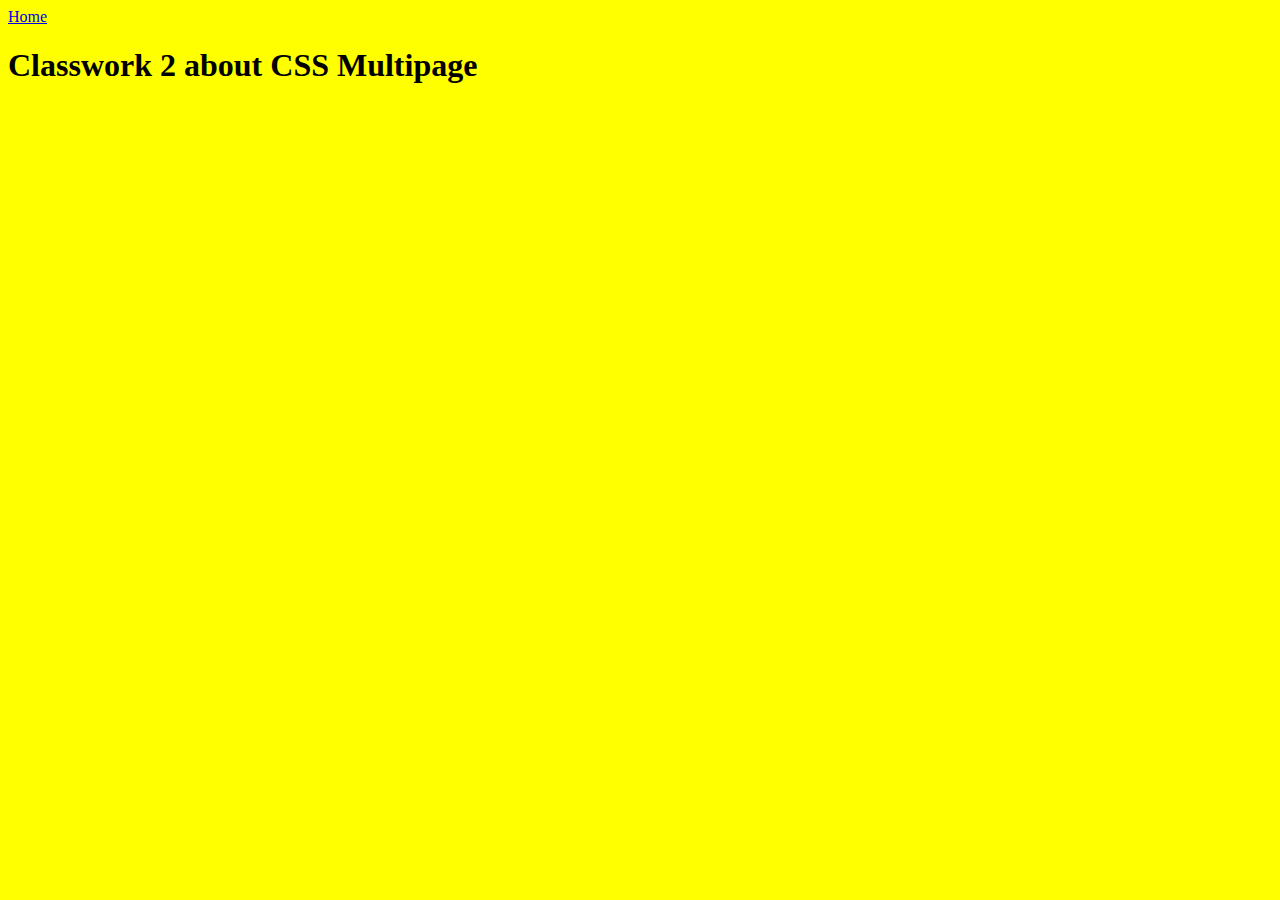
<file: about.html>
<!DOCTYPE html>
<html lang="en">
<head>
  <title>About</title>
  <link rel="stylesheet" href="style.css">
  
</head>
<body>
  <a href="index.html">Home</a>
  <h1>Classwork 2 about CSS Multipage</h1>
</body>
</html>
</file>
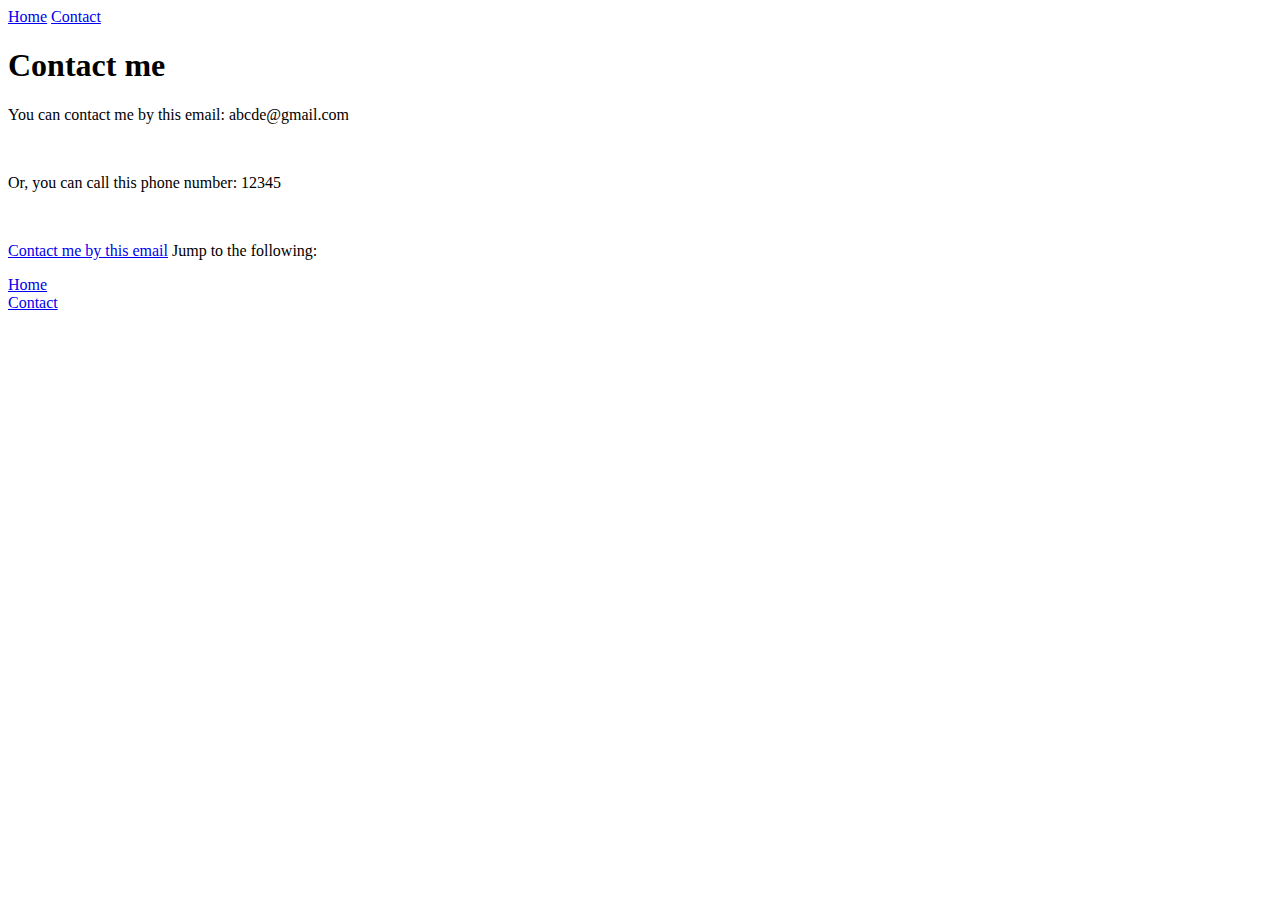
<file: contact.html>
<!DOCTYPE html>
<html lang="en">
<head>
    <meta name="viewport" content="width=device-width, initial-scale=1>
    <title>Combining selectors</title>
    <link rel="stylesheet" href="style2.css">
</head>
<body>
    <div class="nav-bar">
        <a href="index.html">Home</a>
        <a href="about.html>About</a>
        <a href="contact.html">Contact</a>
    </div>

    <div class="content">
         <h1>Contact me</h1>
         <p>You can contact me by this email: abcde@gmail.com</p><br>
         <p>Or, you can call this phone number: 12345</p> <br>

    </div>

    <div class="footer">
         <p>
            <a href="contact.html">Contact me by this email</a>
           Jump to the following:
           <div class="nav-bar">
           <a href="index.html">Home</a><br>
           <a href="about.html>About</a><br>
           <a href="contact.html">Contact</a><br>
           </div>
         </p>
     </div>
</body>
</html>
</file>
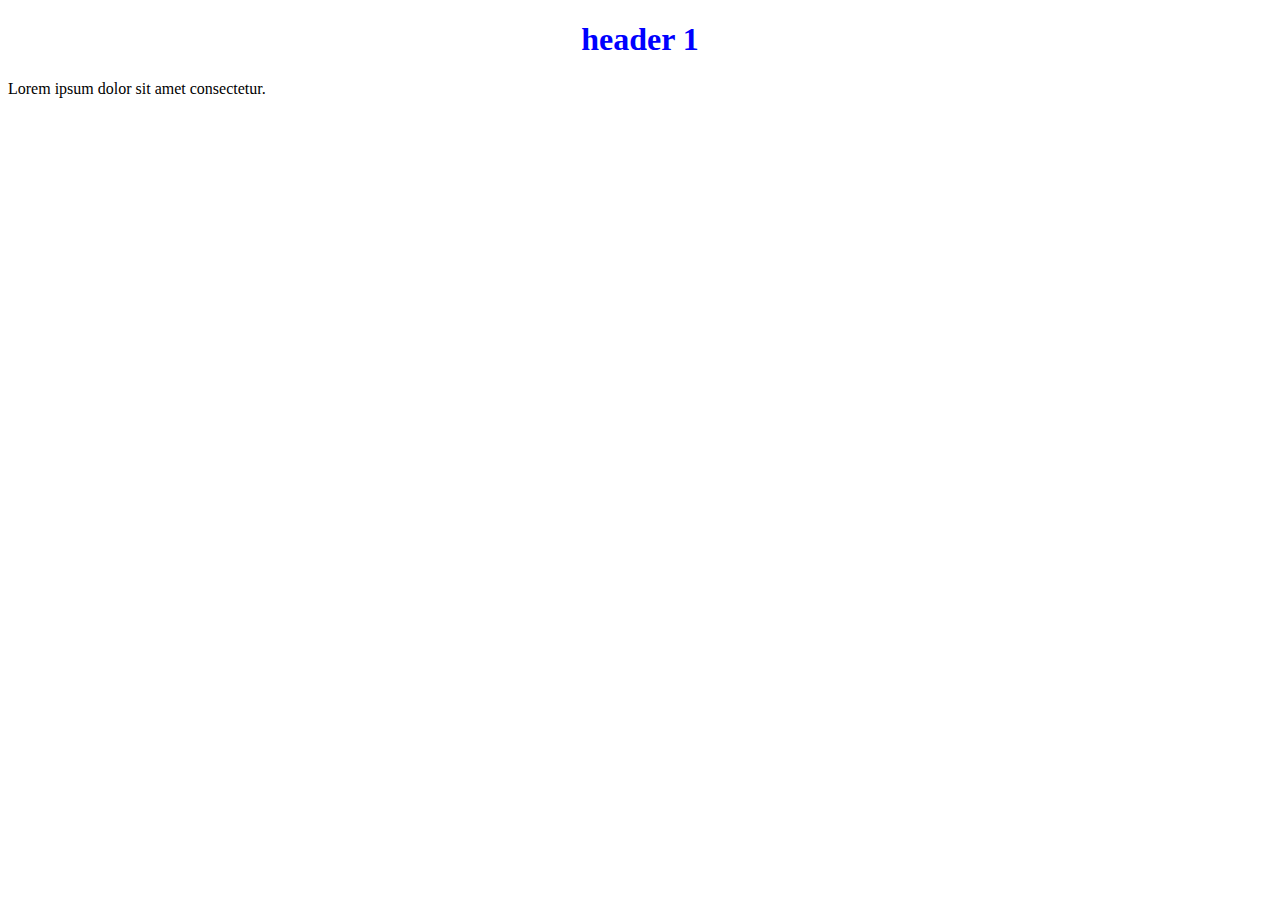
<file: html3.html>
<!DOCTYPE html>
<html lang="en">
<head>
    <title>Document</title>
    <style>
        h1 {
            color: blue;
            text-align: center;
        }
        .querty {
            color: red;
            background-color: yellow;
        }
    </style>
</head>
<body>
    <h1>header 1</h1>
    <p class="qwerty">Lorem ipsum dolor sit amet consectetur.</p> 
</body>
</file>
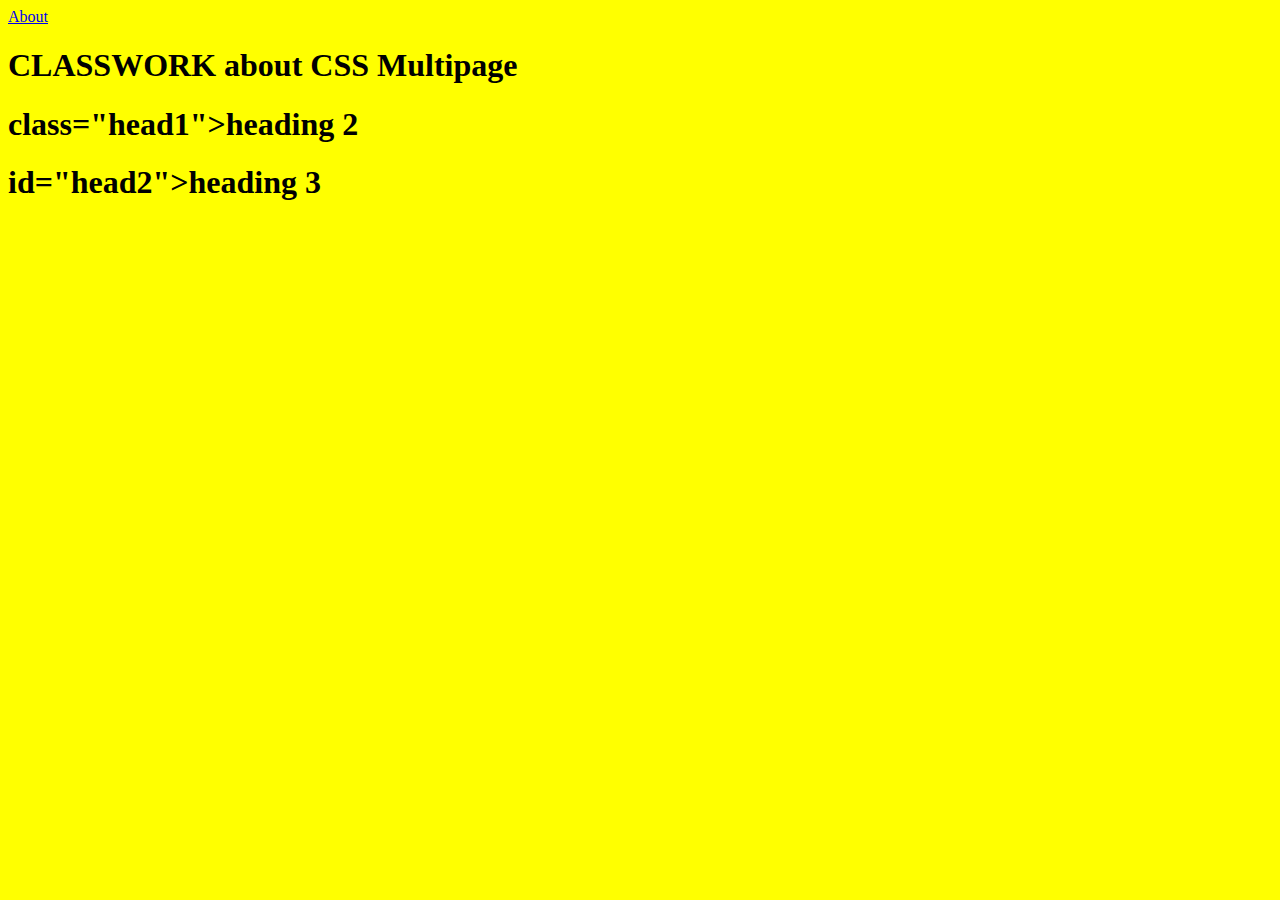
<file: html4.html>
<!DOCTYPE html>
<html lang="en">
<head>
    <title>CSS Multipage</title>
    <link rel="stylesheet" href="style.css">
</head>
<body>
    <a href="index.html">About</a>
  <h1>CLASSWORK about CSS Multipage</h1>
  <h1> class="head1">heading 2</h1>
  <h1> id="head2">heading 3</h1>
</body>
</html>
</file>
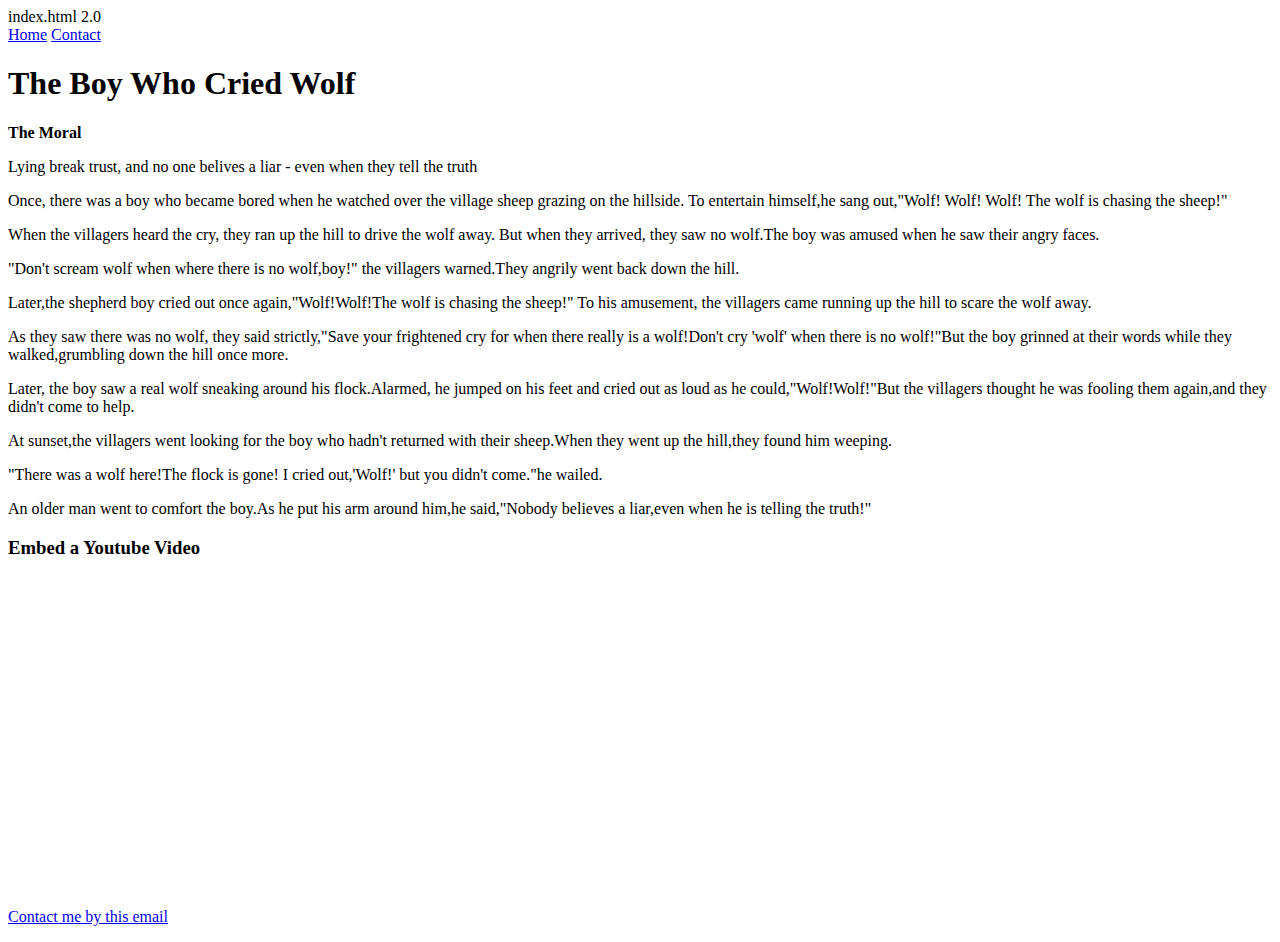
<file: html5.html>
index.html 2.0
<!DOCTYPE html>
<html lang="en">
<head>
    <meta name="viewport" content="width=device-width, initial-scale=1>
    <title>Combining selectors</title>
    <link rel="stylesheet" href="style2.css">
</head>
<body>
    <div class="nav-bar">
        <a href="index.html">Home</a>
        <a href="about.html>About</a>
        <a href="contact.html">Contact</a>
    </div>

    <div class="content">
         <h1>The Boy Who Cried Wolf</h1>
         <blockqoute>
              <b>The Moral</b>
              <p>Lying break trust, and no one belives a liar - even when they tell the truth</p>

        </blockqoute>
        <div class="part-1">
             <p><span class="bold">Once,</span> there was a boy who became bored when he watched over the village sheep grazing on the hillside. To entertain himself,he sang out,"Wolf! Wolf! Wolf! The wolf is chasing the sheep!"</p>
             <p>When the villagers heard the cry, they ran up the hill to drive the wolf away. But when they arrived, they saw no wolf.The boy was amused when he saw their angry faces.</p>
             <p>"Don't scream wolf when where there is no wolf,boy!" the villagers warned.They angrily went back down the hill.</p>
             <p>Later,the shepherd boy cried out once again,"Wolf!Wolf!The wolf is chasing the sheep!" To his amusement, the villagers came running up the hill to scare the wolf away.</p>
             <p>As they saw there was no wolf, they said strictly,"Save your frightened cry for when there really is a wolf!Don't cry 'wolf' when there is no wolf!"But the boy grinned at their words while they walked,grumbling down the hill once more.</p>
          </div>
          </div class="part2">
             <p><span class="bold">Later,</span> the boy saw a real wolf sneaking around his flock.Alarmed, he jumped on his feet and cried out as loud as he could,"Wolf!Wolf!"But the villagers thought he was fooling them again,and they didn't come to help.</p>
             <p>At sunset,the villagers went looking for the boy who hadn't returned with their sheep.When they went up the hill,they found him weeping.</p>
             <p>"There was a wolf here!The flock is gone! I cried out,'Wolf!' but you didn't come."he wailed.</p>
             <p>An older man went to comfort the boy.As he put his arm around him,he said,<span class="bold">"Nobody believes a liar,even when he is telling the truth!"</span></p>
          
    <h3>Embed a Youtube Video</h3>
            <iframe height="315" src="https://www.youtube.com/embed/dlflr5b5VgQ?si=d3_TS-r93ZJzW2tt" title="YouTube video player" frameborder="0" allow="accelerometer; autoplay; clipboard-write; encrypted-media; gyroscope; picture-in-picture; web-share" allowfullscreen></iframe>

    <div class="footer">
         <p>
            <a href="contact.html">Contact me by this email</a>
         </p>
     </div>
</body>
</html>
</file>
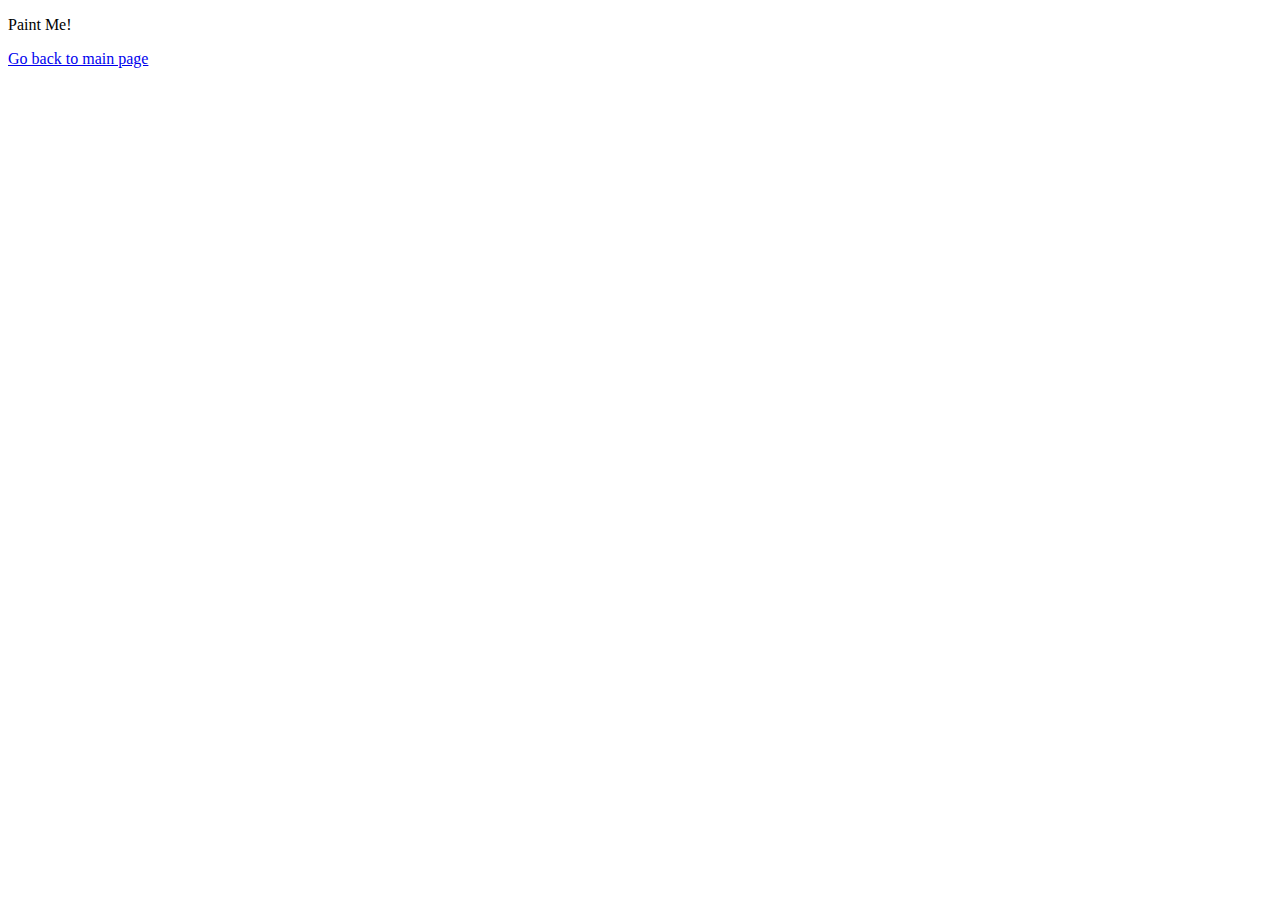
<file: html6.html>
<!DOCTYPE html>
<html lang="en">
<head>
    <meta name="viewport" content="width=device-width, initial-scale=1>
    <title>Special Selectors</title>
    <link rel="stylesheet" href="style3.css">
</head>
<body>
    <p>Paint Me!</p>
    <a href="index.html">Go back to main page</a>
</body>
</html>
</file>
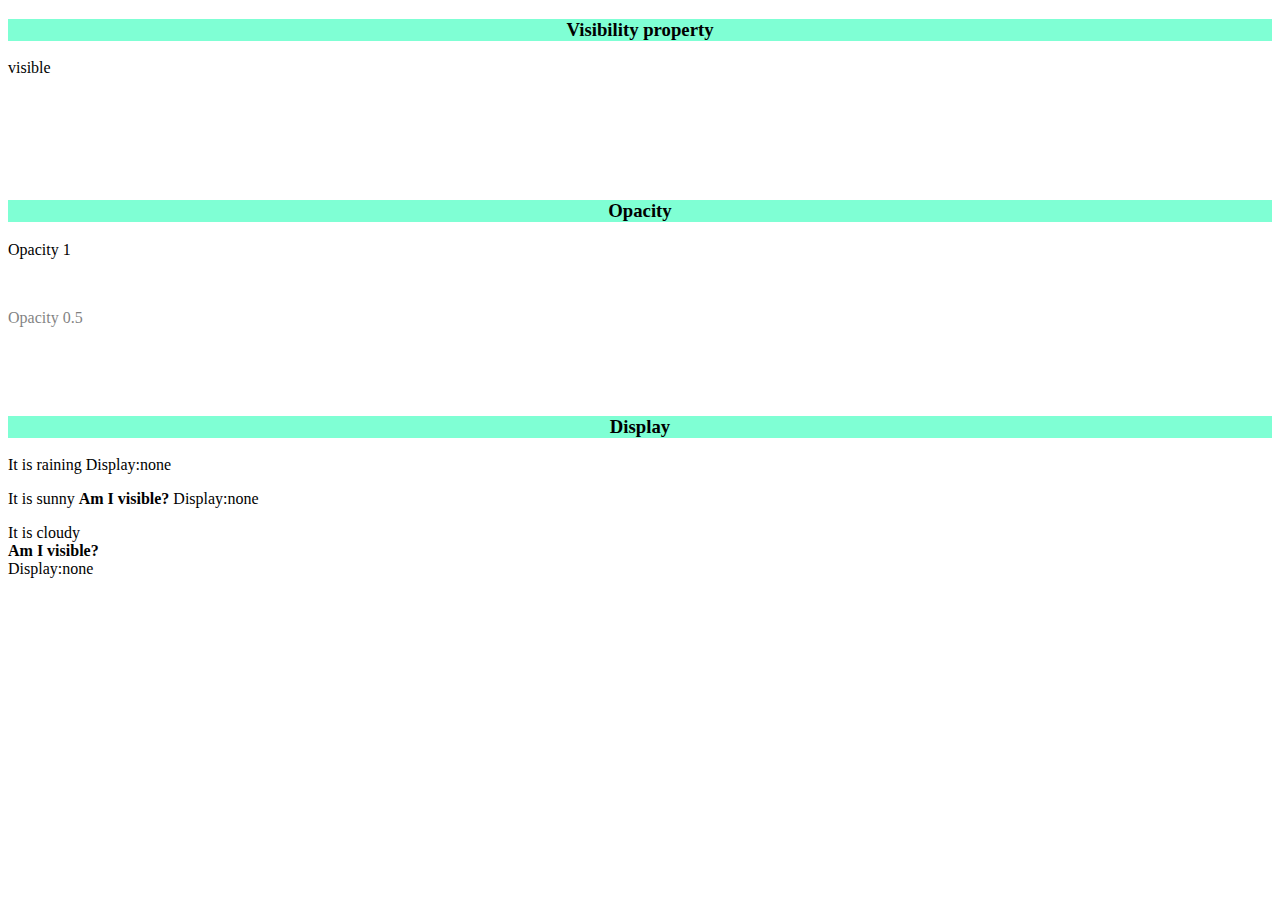
<file: html7.html>
<!DOCTYPE html>
<html lang="en">
<head>
  <title>Visibility</title>
  <link rel="stylesheet" type="text/css" href="style4.css">
</head>
<body>
  <h3>Visibility property</h3>
  <p class="visible">visible</p>
  <p class="hidden">hidden</p>

  <br><br><br>
  <h3>Opacity</h3>
  <p class="op_1">Opacity 1</p>
  <p class="op_0">Opacity 0</p>
  <p class="op_05">Opacity 0.5</p>

   <br><br><br>
  <h3>Display</h3>
  <p>It is raining <span class="none">Am I visible?</span> Display:none </p>
  <p>It is sunny <span class="inline">Am I visible?</span> Display:none </p>
  <p>It is cloudy <span class="block">Am I visible?</span> Display:none </p>
  
</body>
</html>
</file>
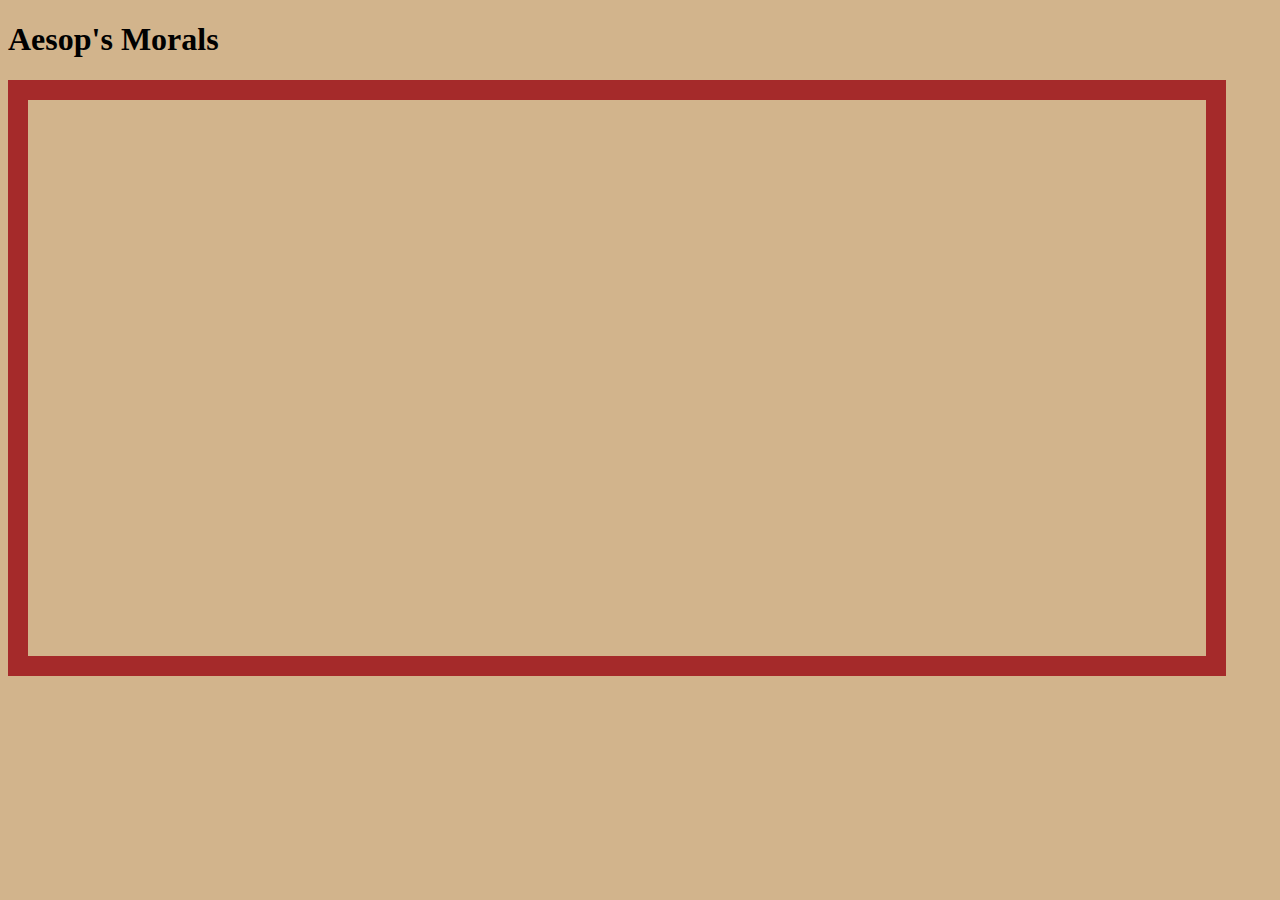
<file: html9.html>
<!DOCTYPE html>
<html>
  <head>
    <title>Aesop's Fables</title>
    <link rel="stylesheet" type="text/css" href="style6.css">
  </head>
  <body>
    <h1> Aesop's Morals </h1>
    
    <div class="bookcase">
        <ul>
            <li>
                <div class="book" id="lark">
                    <p class="text">
                        Title: The Lark and Her Young Ones
                        <br>
                        Moral:Self-help is the best help.  
                    </p>
                </div>
            </li>
            <li >
                <div class="book" id="book1">
                    <p class="text">
                        Title: The Labourer and the Nightingale
                        <br>
                        Moral: Sorrow not over what is lost forever
                    </p>
                </div>
            </li>
            <li>
                <div class="book" id="book2">
                    <p class="text">
                        Title: The Lion and the Mouse
                        <br>
                        Moral: No act of kindness, no matter how small, is ever wasted
                    </p>
                </div>
            </li>
        </ul>
        <ul>
        	<li >
        	  <div class="book" id="book3">
        	    <p class="text">
        	      Title: The Lioness
        	      <br>
        	      Moral: The value is in the worth, not in the number
        	    </p>
        	  </div>
        	</li>
        	<li >
        	  <div class="book" id="book4">
        	    <p class="text">
        	      Title:The Little Boy and Fortune
        	      <br>
        	      Moral: Every one is more or less master of his own fate
        	    </p>
        	  </div>
        	</li>
        	<li >
        	  <div class="book" id="book5">
        	    <p class="text">
        	      Title: The Man the Boy and the Donkey
        	      <br>
        	      Moral: Please all, and you will please none
        	    </p>
        	    
        	  </div>
        	</li>
          </ul>

    </div>
  </body>
</html>
</file>
<file: style.css>
body{
  background-color: yellow;
}
h1{
  text-allign: center;
}
.head1{
  background-color: aqua;
}
#head2{
  background-color: red;
  color: white
}
</file>
<file: style2.css>
div.nav-bar {
    background-color: yellow;
    padding: 20px;
    text-align: center;
}

.nav-bar a {
    text-transform: uppercase;
}

div.content {
    background-color: antiquewhite;
    padding: 20px;
}

.content > h1 {
    text-align: center;
    background-color: rgb(255, 251, 246);
    padding: 10 px;
}

p + p {
    background-color: rgb(255, 247, 236);
    padding: 10px;
}
.bold {
    color: DarkBlue;
    font-family: fantasy;
}
</file>
<file: style3.css>
p:hover{
    color: green;
    font-weight: bold;
}
p::before{
    content:'Hello ';
    color: red;
    font-weight: bold;
}

p::after{
    content: ' Bye!';
    color: red;
    font-weight: bold;
}

p::selection {
    background-color: purple;
    color: white;
}
</file>
<file: style4.css>
.visible{
  visibility: visible;
}
.hidden{
  visibility: hidden;
}
.op_1{
  opacity: 1;
}
.op_0{
  opacity: 0;
}
.op_05{
  opacity: 0.5;
}
.none{
  display: none;
  font-weight: bold;
}
.inline{
  display: inline;
  font-weight: bold;
}
.block{
  display: block;
  font-weight: bold;
}
h3{
  background-color: aquamarine;
  text-align: center;
}
</file>
<file: style6.css>
#book1{
    filter: grayscale(100%);
}
#book2{
    filter: brightness(30%);
}
#book3{
    filter: hue-rotate(30deg);
}
#book4{
    filter: blur(10px);
}
#book5{
    filter: invert(100%);
}
#lark{
    filter: sepia(100%);
}

.book:hover{
    background-image: url("https://codehs.com/uploads/92c3950f9fa0a4b3510bae4dcc8bc95c");
}



/* Put your styles ABOVE this line */
/* Pre-built styles that you don't need to worry about. Don't change 
these*/
.book{
    position:relative;
    background-size:100% 100%;
    height:200px;
    width:100px;
    background-image:url("https://codehs.com/uploads/0b245f08d2896b7a0142c7085f186963");
}
.text{
    position: fixed;
    text-align:left;
    visibility:hidden; /* hide the text for now */
    font-size:16px;
}

.bookcase{
    border: 20px solid brown;
    padding: 50px 20px;
    width:90%;
    text-align:center;
}

ul{
    list-style-type:none;  /* remove bullets */
}

li{
    display:inline-flex; /* force list items to be in one line */
			 
}
body{
    background-color: tan;
}
</file>
